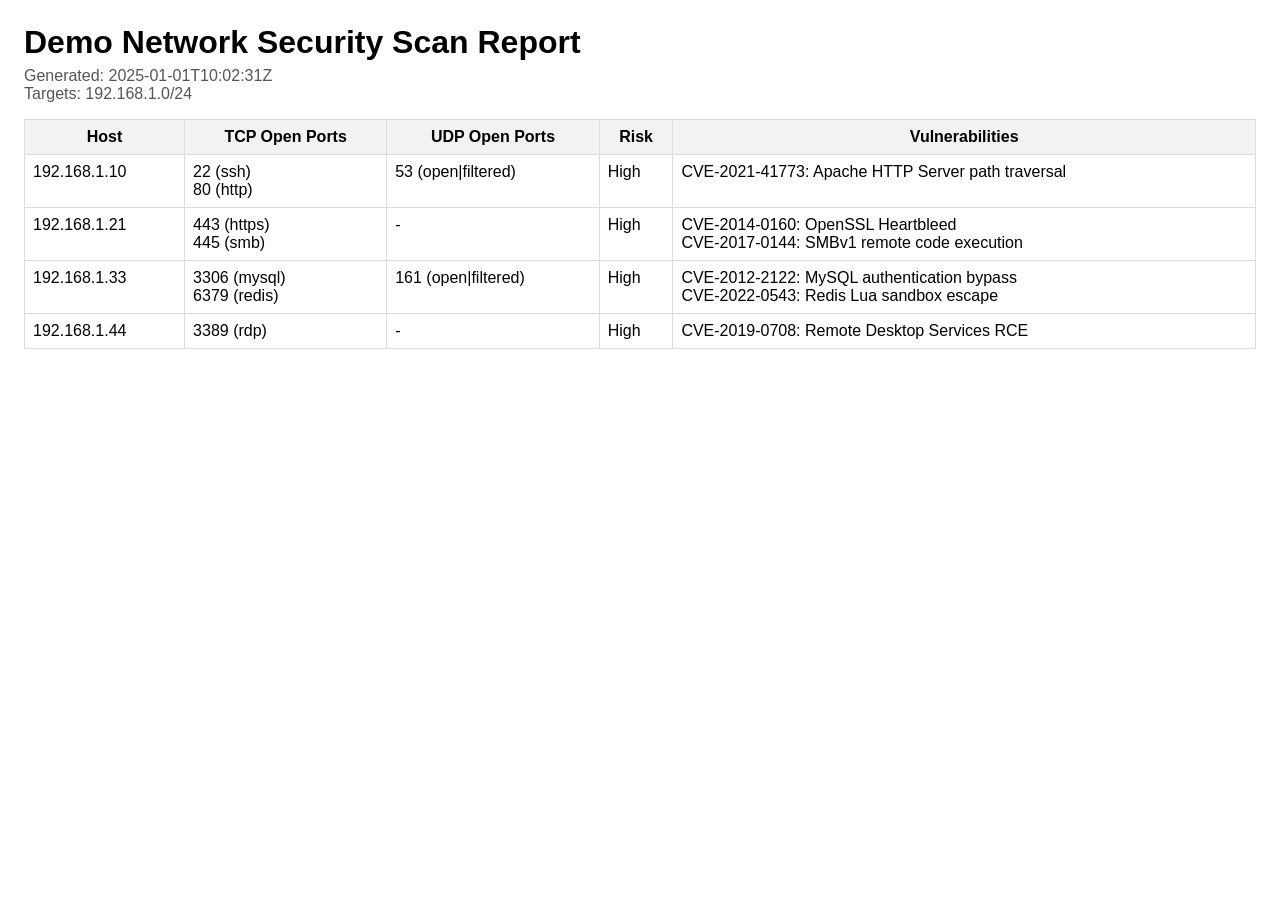
<file: reports/sample_reports/demo_report.html>
<!doctype html>
<html lang="en">
<head>
  <meta charset="utf-8">
  <title>Demo Scan Report</title>
  <style>
    body { font-family: Arial, sans-serif; margin: 24px; }
    h1 { margin-bottom: 6px; }
    .muted { color: #555; }
    table { border-collapse: collapse; width: 100%; margin-top: 16px; }
    th, td { border: 1px solid #ddd; padding: 8px; vertical-align: top; }
    th { background: #f2f2f2; }
  </style>
</head>
<body>
  <h1>Demo Network Security Scan Report</h1>
  <div class="muted">Generated: 2025-01-01T10:02:31Z</div>
  <div class="muted">Targets: 192.168.1.0/24</div>
  <table>
    <thead>
      <tr>
        <th>Host</th>
        <th>TCP Open Ports</th>
        <th>UDP Open Ports</th>
        <th>Risk</th>
        <th>Vulnerabilities</th>
      </tr>
    </thead>
    <tbody>
      <tr>
        <td>192.168.1.10</td>
        <td>22 (ssh)<br>80 (http)</td>
        <td>53 (open|filtered)</td>
        <td>High</td>
        <td>CVE-2021-41773: Apache HTTP Server path traversal</td>
      </tr>
      <tr>
        <td>192.168.1.21</td>
        <td>443 (https)<br>445 (smb)</td>
        <td>-</td>
        <td>High</td>
        <td>CVE-2014-0160: OpenSSL Heartbleed<br>CVE-2017-0144: SMBv1 remote code execution</td>
      </tr>
      <tr>
        <td>192.168.1.33</td>
        <td>3306 (mysql)<br>6379 (redis)</td>
        <td>161 (open|filtered)</td>
        <td>High</td>
        <td>CVE-2012-2122: MySQL authentication bypass<br>CVE-2022-0543: Redis Lua sandbox escape</td>
      </tr>
      <tr>
        <td>192.168.1.44</td>
        <td>3389 (rdp)</td>
        <td>-</td>
        <td>High</td>
        <td>CVE-2019-0708: Remote Desktop Services RCE</td>
      </tr>
    </tbody>
  </table>
</body>
</html>
</file>
